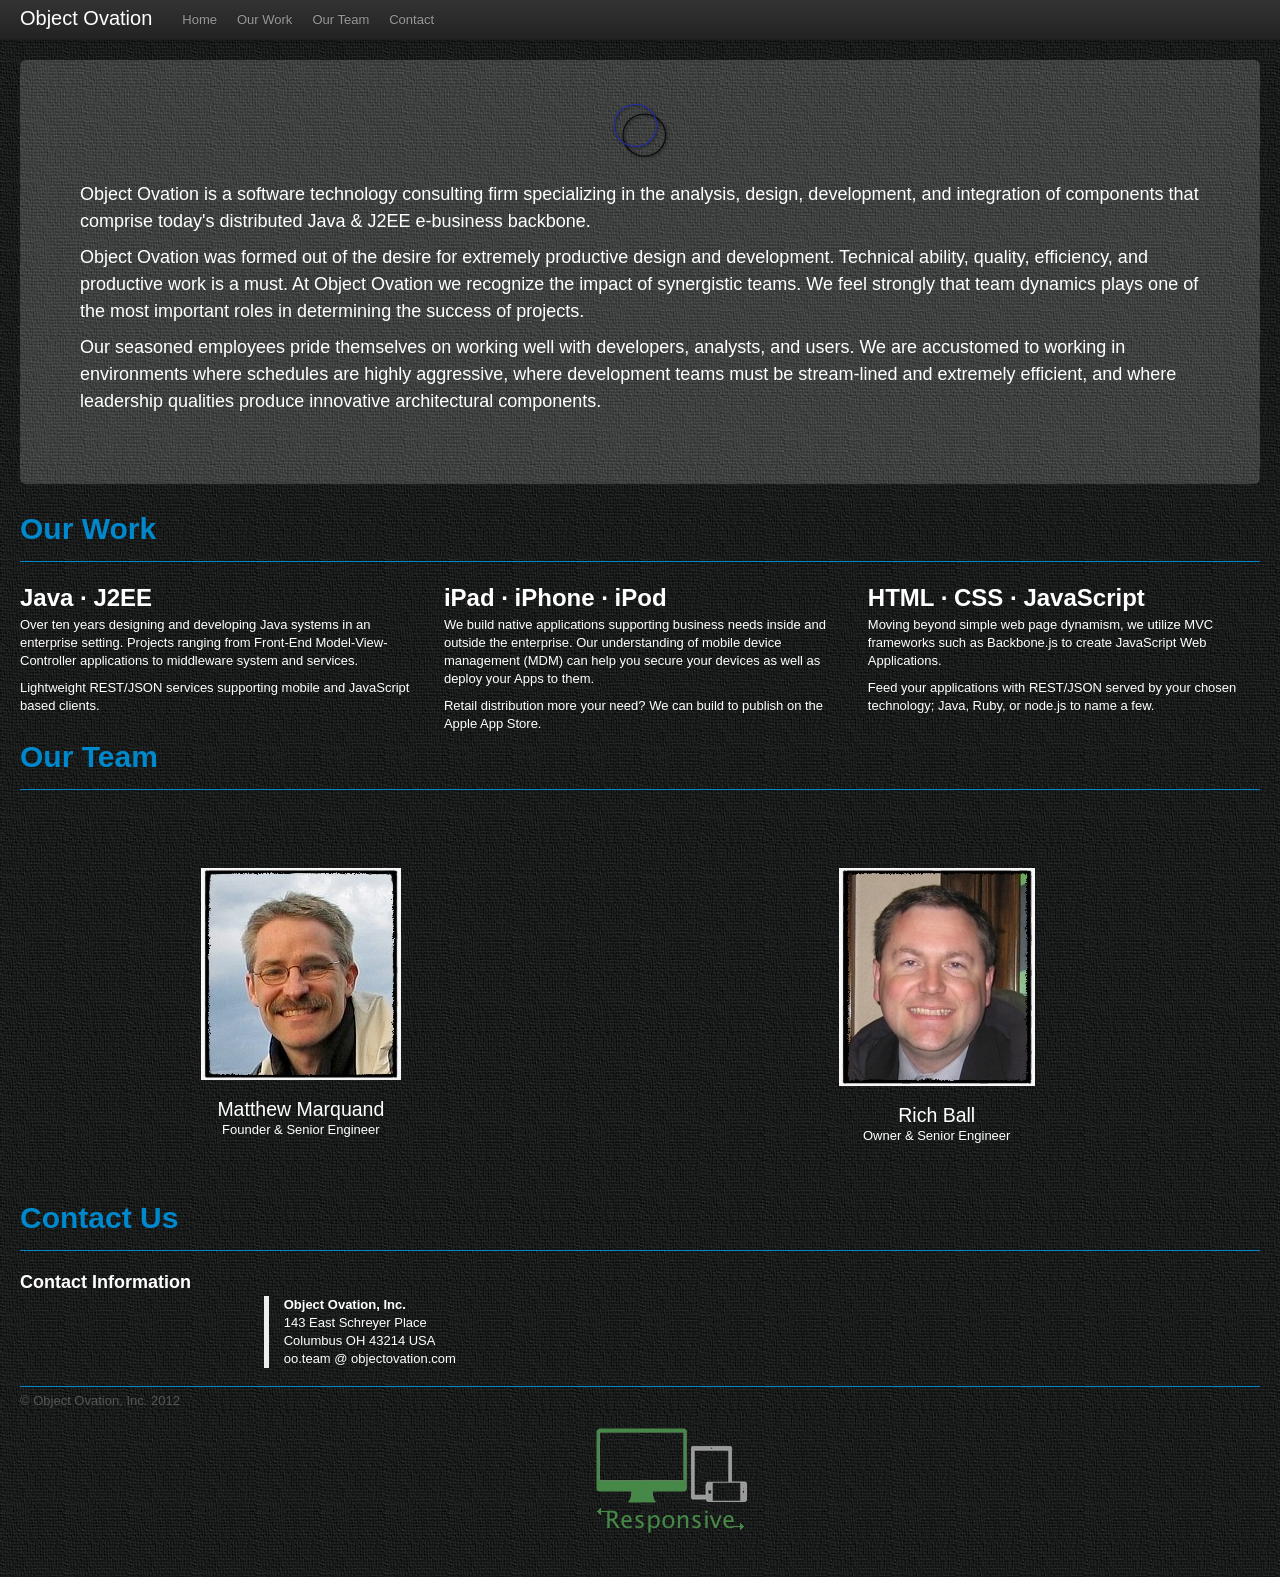
<file: index.html>
<!DOCTYPE html>
<html lang="en">
  <head>
    <meta charset="utf-8">
    <title>Object Ovation, Inc</title>
    <meta name="viewport" content="width=device-width, initial-scale=1.0">
    <meta name="description" content="Object Ovation, Inc. Website">
    <meta name="author" content="Rich Ball">

    <link href="vendor/css/bootstrap.css" rel="stylesheet">
    <style type="text/css">
      body {
        padding-top: 60px;
        padding-bottom: 40px;
      }
      .sidebar-nav {
        padding: 9px 0;
      }
    </style>
    <link href="vendor/css/responsive.css" rel="stylesheet">
    <link href="css/oo.css" rel="stylesheet">

    <!-- Le HTML5 shim, for IE6-8 support of HTML5 elements -->
    <!--[if lt IE 9]>
      <script src="http://html5shim.googlecode.com/svn/trunk/html5.js"></script>
    <![endif]-->

    <link rel="shortcut icon" href="../assets/ico/favicon.ico">
    <link rel="apple-touch-icon-precomposed" sizes="114x114" href="../assets/ico/apple-touch-icon-114-precomposed.png">
    <link rel="apple-touch-icon-precomposed" sizes="72x72" href="../assets/ico/apple-touch-icon-72-precomposed.png">
    <link rel="apple-touch-icon-precomposed" href="../assets/ico/apple-touch-icon-57-precomposed.png">

  </head>

  <!-- // <script>document.write('<script src="http://' + (location.host || 'localhost').split(':')[0] + ':35729/livereload.js?snipver=1"></' + 'script>')</script> -->
  <body bgcolor="black" data-spy="scroll" data-target=".navbar">

    <div class="navbar navbar-fixed-top">
      <div class="navbar-inner">
        <div class="container-fluid">
          <a class="btn btn-navbar" data-toggle="collapse" data-target=".nav-collapse">
            <span class="icon-bar"></span>
            <span class="icon-bar"></span>
            <span class="icon-bar"></span>
          </a>
          <a class="brand" href="#">Object Ovation</a>
          <div class="nav-collapse">
            <ul class="nav">
              <li><a href="#home">Home</a></li>
              <li><a href="#work">Our Work</a></li>
              <li><a href="#team">Our Team</a></li>
              <li><a href="#contact">Contact</a></li>
            </ul>
          </div>
        </div>
      </div>
    </div>

    <div class="container-fluid">
      <div id="home"></div>
      
      <div class="row-fluid">
        <div class="span12">
          <div class="hero-unit">
            <div class="logo">
              <img src="img/oo-rings.png">
            </div>
            <p>
              Object Ovation is a software technology consulting firm specializing in the analysis, design, development, and integration of components that comprise today's distributed Java &amp; J2EE e-business backbone. <span class="more"> &bull; &bull; &bull; </span>
            </p>
            <p class="hidden-phone">
              Object Ovation was formed out of the desire for extremely productive design and development. Technical ability, quality, efficiency, and productive work is a must. At Object Ovation we recognize the impact of synergistic teams. We feel strongly that team dynamics plays one of the most important roles in determining the success of projects.
            </p>

            <p class="hidden-phone">
              Our seasoned employees pride themselves on working well with developers, analysts, and users. We are accustomed to working in environments where schedules are highly aggressive, where development teams must be stream-lined and extremely efficient, and where leadership qualities produce innovative architectural components.
            </p>

          </div>

          <section id="work">
            <div class="page-header">
              <h1>Our Work</h1>
            </div>
            <div class="row-fluid">
              <div class="span4">
                <h2>Java &middot; J2EE</h2>
                <p>Over ten years designing and developing Java systems in an enterprise setting.  Projects ranging from Front-End Model-View-Controller applications to middleware system and services.</p>
                <p>Lightweight REST/JSON services supporting mobile and JavaScript based clients.</p>
              </div>
              <div class="span4">
                <h2>iPad &middot; iPhone &middot; iPod</h2>
                <p>We build native applications supporting business needs inside and outside the enterprise. Our understanding of mobile device management (MDM) can help you secure your devices as well as deploy your Apps to them. </p>
                <p>Retail distribution more your need?  We can build to publish on the Apple App Store.</p>
              </div>             
              <div class="span4">
                <h2 class="hidden-phone">HTML &middot; CSS &middot; JavaScript</h2>
                <h2 class="visible-phone">HTML &middot; CSS &middot; JS</h2>
                <p>Moving beyond simple web page dynamism, we utilize MVC frameworks such as Backbone.js to create JavaScript Web Applications.</p>
                <p>Feed your applications with REST/JSON served by your chosen technology;  Java, Ruby, or node.js to name a few.</p>
              </div>
            </div>

<!--             <div class="row-fluid">
              <div class="span4">
                <h2>Mobile Websites</h2>
                <p>They are fun.</p>
              </div>            
              <div class="span4">
                <h2>Agile &middot; TDD &middot; BDD</h2>
                <p>We value building systems and applications that meet our client's needs.  Using xxx we strive to exceed our clients expectations and reach their business goals. </p>
              </div>
              <div class="span4">
                <h2>Industry Experience</h2>
                <p>Telecommunications &middot; Finance &middot; Retail Banking &middot; Publications &middot; Insurance &middot; Entertainment  &middot;  Chemistry</p>
              </div>
            </div>
           </div>
 -->
        </div>

      </section>

      <section id="team">
        <div class="page-header">
          <h1>Our Team</h1>
        </div>

        <div class="row-fluid">
          <div class="offset1"></div>
          <div class="span5 team-column">
            <img src="img/matt.jpg"><br><br>
            <span class="name-row">
              Matthew Marquand
            </span><br>
            Founder &amp; Senior Engineer
          </div>

          <div class="span1 team-spacer-column">
            &nbsp;
          </div>

          <div class="span5 team-column">
            <img src="img/rich.jpg"><br><br>
            <span class="name-row">
              Rich Ball
            </span><br>
            Owner &amp; Senior Engineer
          </div>

          <div class="span1">

        </div>


      </section>

      <section id="contact">
        <div class="page-header">
          <h1>Contact Us</h1>
        </div>

        <div class="row-fluid">
          <h3>Contact Information</h3>
          <div class="span2">&nbsp;</div>
          <div class="span4">

            <blockquote>

              <address>
                <strong>Object Ovation, Inc.</strong><br>
                143 East Schreyer Place<br>
                Columbus OH 43214 USA<br>
                oo.team @ objectovation.com
              </address>
            </blockquote>
          </div>
        </div>

      </section>

      <footer>
        <p>&copy; Object Ovation, Inc. 2012</p>
      </footer>

      <a href="#responsive" rel="tooltip" title="This page responds to changes in display size.">
        <div id="responsive" class="row-fluid">
          <div class="span12 responsive-indicator visible-phone">
            <img src="img/responsive-phone.png">
          </div>

          <div class="span12 responsive-indicator visible-tablet">
            <img src="img/responsive-tablet.png">
          </div>

          <div class="span12 responsive-indicator visible-desktop">
            <img src="img/responsive-desktop.png">
          </div> 
        </div>
      </a>

    <script type="text/javascript" src="http://ajax.googleapis.com/ajax/libs/jquery/1.7.2/jquery.min.js"></script>
    <script type="text/javascript" src="vendor/js/bootstrap.min.js"></script>
    <script type="text/javascript">
      $(document).ready(function() {
        $(".more").click(function() {
          $(".hidden-phone").removeClass("hidden-phone");
          $(".more").remove();
        });
      });
    </script>

  </body>
</html>
</file>
<file: css/oo.css>
body {
  background-image: url('../img/PhotoGray_browser_bg-2.jpg');
  background-color: black;
}
.hero-unit {
  padding: 40px 60px 60px 60px;
  background-image: url('../img/PhotoGray_bg_c-1.jpg');
}
.logo {
  text-align: center;
  padding-bottom: 20px;
}
.more {
  background-color: gray;
  padding-left: 5px;
  padding-right: 5px;
  -webkit-border-radius: 3px;
  -moz-border-radius: 3px;
  border-radius: 3px;
  display: none;
}
@media (max-width: 767px) {
  .hero-unit {
    padding: 20px 20px 10px 10px;
  }
  .hero-unit p {
    font-size: 13px;
    font-weight: normal;
    line-height: 18px;
  }
  .logo {
    padding-bottom: 10px;
  }
  .more {
    display: inline;
  }
}
@media (min-width: 768px) and (max-width: 979px) {
  .hero-unit {
    padding: 40px 60px 60px 60px;
  }
}
.team-column {
  text-align: center;
  margin-top: 60px;
  margin-bottom: 40px;
}
.team-spacer-column {
  padding-top: 40px;
}
.name-row {
  padding-top: 10px;
  font: 150% "Lucida Grande", "Trebuchet MS", Verdana, sans-serif;
}
.responsive-indicator {
  text-align: center;
  cursor: pointer;
}
.page-header {
  padding-bottom: 17px;
  margin: 18px 0;
  border-bottom: 1px solid #0088cc;
}
footer {
  padding-top: 5px;
  border-top: 1px solid #0088cc;
  color: #555555;
}
h1 {
  color: #0088cc;
}
</file>
<file: vendor/css/responsive.css>
/*!
 * Bootstrap Responsive v2.0.2
 *
 * Copyright 2012 Twitter, Inc
 * Licensed under the Apache License v2.0
 * http://www.apache.org/licenses/LICENSE-2.0
 *
 * Designed and built with all the love in the world @twitter by @mdo and @fat.
 */
.clearfix {
  *zoom: 1;
}
.clearfix:before,
.clearfix:after {
  display: table;
  content: "";
}
.clearfix:after {
  clear: both;
}
.hide-text {
  overflow: hidden;
  text-indent: 100%;
  white-space: nowrap;
}
.input-block-level {
  display: block;
  width: 100%;
  min-height: 28px;
  /* Make inputs at least the height of their button counterpart */

  /* Makes inputs behave like true block-level elements */

  -webkit-box-sizing: border-box;
  -moz-box-sizing: border-box;
  -ms-box-sizing: border-box;
  box-sizing: border-box;
}
.hidden {
  display: none;
  visibility: hidden;
}
.visible-phone {
  display: none;
}
.visible-tablet {
  display: none;
}
.visible-desktop {
  display: block;
}
.hidden-phone {
  display: block;
}
.hidden-tablet {
  display: block;
}
.hidden-desktop {
  display: none;
}
@media (max-width: 767px) {
  .visible-phone {
    display: block;
  }
  .hidden-phone {
    display: none !important;
  }
  .hidden-desktop {
    display: block;
  }
  .visible-desktop {
    display: none !important;
  }
  .visible-tablet {
    display: none !important;
  }
}
@media (min-width: 768px) and (max-width: 979px) {
  .visible-tablet {
    display: block;
  }
  .hidden-tablet {
    display: none;
  }
  .hidden-desktop {
    display: block;
  }
  .visible-desktop {
    display: none;
  }
}
@media (max-width: 480px) {
  .nav-collapse {
    -webkit-transform: translate3d(0, 0, 0);
  }
  .page-header h1 small {
    display: block;
    line-height: 18px;
  }
  input[type="checkbox"],
  input[type="radio"] {
    border: 1px solid #ccc;
  }
  .form-horizontal .control-group > label {
    float: none;
    width: auto;
    padding-top: 0;
    text-align: left;
  }
  .form-horizontal .controls {
    margin-left: 0;
  }
  .form-horizontal .control-list {
    padding-top: 0;
  }
  .form-horizontal .form-actions {
    padding-left: 10px;
    padding-right: 10px;
  }
  .modal {
    position: absolute;
    top: 10px;
    left: 10px;
    right: 10px;
    width: auto;
    margin: 0;
  }
  .modal.fade.in {
    top: auto;
  }
  .modal-header .close {
    padding: 10px;
    margin: -10px;
  }
  .carousel-caption {
    position: static;
  }
}
@media (max-width: 767px) {
  body {
    padding-left: 20px;
    padding-right: 20px;
  }
  .navbar-fixed-top {
    margin-left: -20px;
    margin-right: -20px;
  }
  .container {
    width: auto;
  }
  .row-fluid {
    width: 100%;
  }
  .row {
    margin-left: 0;
  }
  .row > [class*="span"],
  .row-fluid > [class*="span"] {
    float: none;
    display: block;
    width: auto;
    margin: 0;
  }
  .thumbnails [class*="span"] {
    width: auto;
  }
  input[class*="span"],
  select[class*="span"],
  textarea[class*="span"],
  .uneditable-input {
    display: block;
    width: 100%;
    min-height: 28px;
    /* Make inputs at least the height of their button counterpart */
  
    /* Makes inputs behave like true block-level elements */
  
    -webkit-box-sizing: border-box;
    -moz-box-sizing: border-box;
    -ms-box-sizing: border-box;
    box-sizing: border-box;
  }
  .input-prepend input[class*="span"],
  .input-append input[class*="span"] {
    width: auto;
  }
}
@media (min-width: 768px) and (max-width: 979px) {
  .row {
    margin-left: -20px;
    *zoom: 1;
  }
  .row:before,
  .row:after {
    display: table;
    content: "";
  }
  .row:after {
    clear: both;
  }
  [class*="span"] {
    float: left;
    margin-left: 20px;
  }
  .container,
  .navbar-fixed-top .container,
  .navbar-fixed-bottom .container {
    width: 724px;
  }
  .span12 {
    width: 724px;
  }
  .span11 {
    width: 662px;
  }
  .span10 {
    width: 600px;
  }
  .span9 {
    width: 538px;
  }
  .span8 {
    width: 476px;
  }
  .span7 {
    width: 414px;
  }
  .span6 {
    width: 352px;
  }
  .span5 {
    width: 290px;
  }
  .span4 {
    width: 228px;
  }
  .span3 {
    width: 166px;
  }
  .span2 {
    width: 104px;
  }
  .span1 {
    width: 42px;
  }
  .offset12 {
    margin-left: 764px;
  }
  .offset11 {
    margin-left: 702px;
  }
  .offset10 {
    margin-left: 640px;
  }
  .offset9 {
    margin-left: 578px;
  }
  .offset8 {
    margin-left: 516px;
  }
  .offset7 {
    margin-left: 454px;
  }
  .offset6 {
    margin-left: 392px;
  }
  .offset5 {
    margin-left: 330px;
  }
  .offset4 {
    margin-left: 268px;
  }
  .offset3 {
    margin-left: 206px;
  }
  .offset2 {
    margin-left: 144px;
  }
  .offset1 {
    margin-left: 82px;
  }
  .row-fluid {
    width: 100%;
    *zoom: 1;
  }
  .row-fluid:before,
  .row-fluid:after {
    display: table;
    content: "";
  }
  .row-fluid:after {
    clear: both;
  }
  .row-fluid > [class*="span"] {
    float: left;
    margin-left: 2.762430939%;
  }
  .row-fluid > [class*="span"]:first-child {
    margin-left: 0;
  }
  .row-fluid > .span12 {
    width: 99.999999993%;
  }
  .row-fluid > .span11 {
    width: 91.436464082%;
  }
  .row-fluid > .span10 {
    width: 82.87292817100001%;
  }
  .row-fluid > .span9 {
    width: 74.30939226%;
  }
  .row-fluid > .span8 {
    width: 65.74585634900001%;
  }
  .row-fluid > .span7 {
    width: 57.182320438000005%;
  }
  .row-fluid > .span6 {
    width: 48.618784527%;
  }
  .row-fluid > .span5 {
    width: 40.055248616%;
  }
  .row-fluid > .span4 {
    width: 31.491712705%;
  }
  .row-fluid > .span3 {
    width: 22.928176794%;
  }
  .row-fluid > .span2 {
    width: 14.364640883%;
  }
  .row-fluid > .span1 {
    width: 5.801104972%;
  }
  input,
  textarea,
  .uneditable-input {
    margin-left: 0;
  }
  input.span12, textarea.span12, .uneditable-input.span12 {
    width: 714px;
  }
  input.span11, textarea.span11, .uneditable-input.span11 {
    width: 652px;
  }
  input.span10, textarea.span10, .uneditable-input.span10 {
    width: 590px;
  }
  input.span9, textarea.span9, .uneditable-input.span9 {
    width: 528px;
  }
  input.span8, textarea.span8, .uneditable-input.span8 {
    width: 466px;
  }
  input.span7, textarea.span7, .uneditable-input.span7 {
    width: 404px;
  }
  input.span6, textarea.span6, .uneditable-input.span6 {
    width: 342px;
  }
  input.span5, textarea.span5, .uneditable-input.span5 {
    width: 280px;
  }
  input.span4, textarea.span4, .uneditable-input.span4 {
    width: 218px;
  }
  input.span3, textarea.span3, .uneditable-input.span3 {
    width: 156px;
  }
  input.span2, textarea.span2, .uneditable-input.span2 {
    width: 94px;
  }
  input.span1, textarea.span1, .uneditable-input.span1 {
    width: 32px;
  }
}
@media (max-width: 979px) {
  body {
    padding-top: 0;
  }
  .navbar-fixed-top {
    position: static;
    margin-bottom: 18px;
  }
  .navbar-fixed-top .navbar-inner {
    padding: 5px;
  }
  .navbar .container {
    width: auto;
    padding: 0;
  }
  .navbar .brand {
    padding-left: 10px;
    padding-right: 10px;
    margin: 0 0 0 -5px;
  }
  .navbar .nav-collapse {
    clear: left;
  }
  .navbar .nav {
    float: none;
    margin: 0 0 9px;
  }
  .navbar .nav > li {
    float: none;
  }
  .navbar .nav > li > a {
    margin-bottom: 2px;
  }
  .navbar .nav > .divider-vertical {
    display: none;
  }
  .navbar .nav .nav-header {
    color: #999999;
    text-shadow: none;
  }
  .navbar .nav > li > a,
  .navbar .dropdown-menu a {
    padding: 6px 15px;
    font-weight: bold;
    color: #999999;
    -webkit-border-radius: 3px;
    -moz-border-radius: 3px;
    border-radius: 3px;
  }
  .navbar .dropdown-menu li + li a {
    margin-bottom: 2px;
  }
  .navbar .nav > li > a:hover,
  .navbar .dropdown-menu a:hover {
    background-color: #222222;
  }
  .navbar .dropdown-menu {
    position: static;
    top: auto;
    left: auto;
    float: none;
    display: block;
    max-width: none;
    margin: 0 15px;
    padding: 0;
    background-color: transparent;
    border: none;
    -webkit-border-radius: 0;
    -moz-border-radius: 0;
    border-radius: 0;
    -webkit-box-shadow: none;
    -moz-box-shadow: none;
    box-shadow: none;
  }
  .navbar .dropdown-menu:before,
  .navbar .dropdown-menu:after {
    display: none;
  }
  .navbar .dropdown-menu .divider {
    display: none;
  }
  .navbar-form,
  .navbar-search {
    float: none;
    padding: 9px 15px;
    margin: 9px 0;
    border-top: 1px solid #222222;
    border-bottom: 1px solid #222222;
    -webkit-box-shadow: inset 0 1px 0 rgba(255, 255, 255, 0.1), 0 1px 0 rgba(255, 255, 255, 0.1);
    -moz-box-shadow: inset 0 1px 0 rgba(255, 255, 255, 0.1), 0 1px 0 rgba(255, 255, 255, 0.1);
    box-shadow: inset 0 1px 0 rgba(255, 255, 255, 0.1), 0 1px 0 rgba(255, 255, 255, 0.1);
  }
  .navbar .nav.pull-right {
    float: none;
    margin-left: 0;
  }
  .navbar-static .navbar-inner {
    padding-left: 10px;
    padding-right: 10px;
  }
  .btn-navbar {
    display: block;
  }
  .nav-collapse {
    overflow: hidden;
    height: 0;
  }
}
@media (min-width: 980px) {
  .nav-collapse.collapse {
    height: auto !important;
    overflow: visible !important;
  }
}
@media (min-width: 1200px) {
  .row {
    margin-left: -30px;
    *zoom: 1;
  }
  .row:before,
  .row:after {
    display: table;
    content: "";
  }
  .row:after {
    clear: both;
  }
  [class*="span"] {
    float: left;
    margin-left: 30px;
  }
  .container,
  .navbar-fixed-top .container,
  .navbar-fixed-bottom .container {
    width: 1170px;
  }
  .span12 {
    width: 1170px;
  }
  .span11 {
    width: 1070px;
  }
  .span10 {
    width: 970px;
  }
  .span9 {
    width: 870px;
  }
  .span8 {
    width: 770px;
  }
  .span7 {
    width: 670px;
  }
  .span6 {
    width: 570px;
  }
  .span5 {
    width: 470px;
  }
  .span4 {
    width: 370px;
  }
  .span3 {
    width: 270px;
  }
  .span2 {
    width: 170px;
  }
  .span1 {
    width: 70px;
  }
  .offset12 {
    margin-left: 1230px;
  }
  .offset11 {
    margin-left: 1130px;
  }
  .offset10 {
    margin-left: 1030px;
  }
  .offset9 {
    margin-left: 930px;
  }
  .offset8 {
    margin-left: 830px;
  }
  .offset7 {
    margin-left: 730px;
  }
  .offset6 {
    margin-left: 630px;
  }
  .offset5 {
    margin-left: 530px;
  }
  .offset4 {
    margin-left: 430px;
  }
  .offset3 {
    margin-left: 330px;
  }
  .offset2 {
    margin-left: 230px;
  }
  .offset1 {
    margin-left: 130px;
  }
  .row-fluid {
    width: 100%;
    *zoom: 1;
  }
  .row-fluid:before,
  .row-fluid:after {
    display: table;
    content: "";
  }
  .row-fluid:after {
    clear: both;
  }
  .row-fluid > [class*="span"] {
    float: left;
    margin-left: 2.564102564%;
  }
  .row-fluid > [class*="span"]:first-child {
    margin-left: 0;
  }
  .row-fluid > .span12 {
    width: 100%;
  }
  .row-fluid > .span11 {
    width: 91.45299145300001%;
  }
  .row-fluid > .span10 {
    width: 82.905982906%;
  }
  .row-fluid > .span9 {
    width: 74.358974359%;
  }
  .row-fluid > .span8 {
    width: 65.81196581200001%;
  }
  .row-fluid > .span7 {
    width: 57.264957265%;
  }
  .row-fluid > .span6 {
    width: 48.717948718%;
  }
  .row-fluid > .span5 {
    width: 40.170940171000005%;
  }
  .row-fluid > .span4 {
    width: 31.623931624%;
  }
  .row-fluid > .span3 {
    width: 23.076923077%;
  }
  .row-fluid > .span2 {
    width: 14.529914530000001%;
  }
  .row-fluid > .span1 {
    width: 5.982905983%;
  }
  input,
  textarea,
  .uneditable-input {
    margin-left: 0;
  }
  input.span12, textarea.span12, .uneditable-input.span12 {
    width: 1160px;
  }
  input.span11, textarea.span11, .uneditable-input.span11 {
    width: 1060px;
  }
  input.span10, textarea.span10, .uneditable-input.span10 {
    width: 960px;
  }
  input.span9, textarea.span9, .uneditable-input.span9 {
    width: 860px;
  }
  input.span8, textarea.span8, .uneditable-input.span8 {
    width: 760px;
  }
  input.span7, textarea.span7, .uneditable-input.span7 {
    width: 660px;
  }
  input.span6, textarea.span6, .uneditable-input.span6 {
    width: 560px;
  }
  input.span5, textarea.span5, .uneditable-input.span5 {
    width: 460px;
  }
  input.span4, textarea.span4, .uneditable-input.span4 {
    width: 360px;
  }
  input.span3, textarea.span3, .uneditable-input.span3 {
    width: 260px;
  }
  input.span2, textarea.span2, .uneditable-input.span2 {
    width: 160px;
  }
  input.span1, textarea.span1, .uneditable-input.span1 {
    width: 60px;
  }
  .thumbnails {
    margin-left: -30px;
  }
  .thumbnails > li {
    margin-left: 30px;
  }
}
</file>
